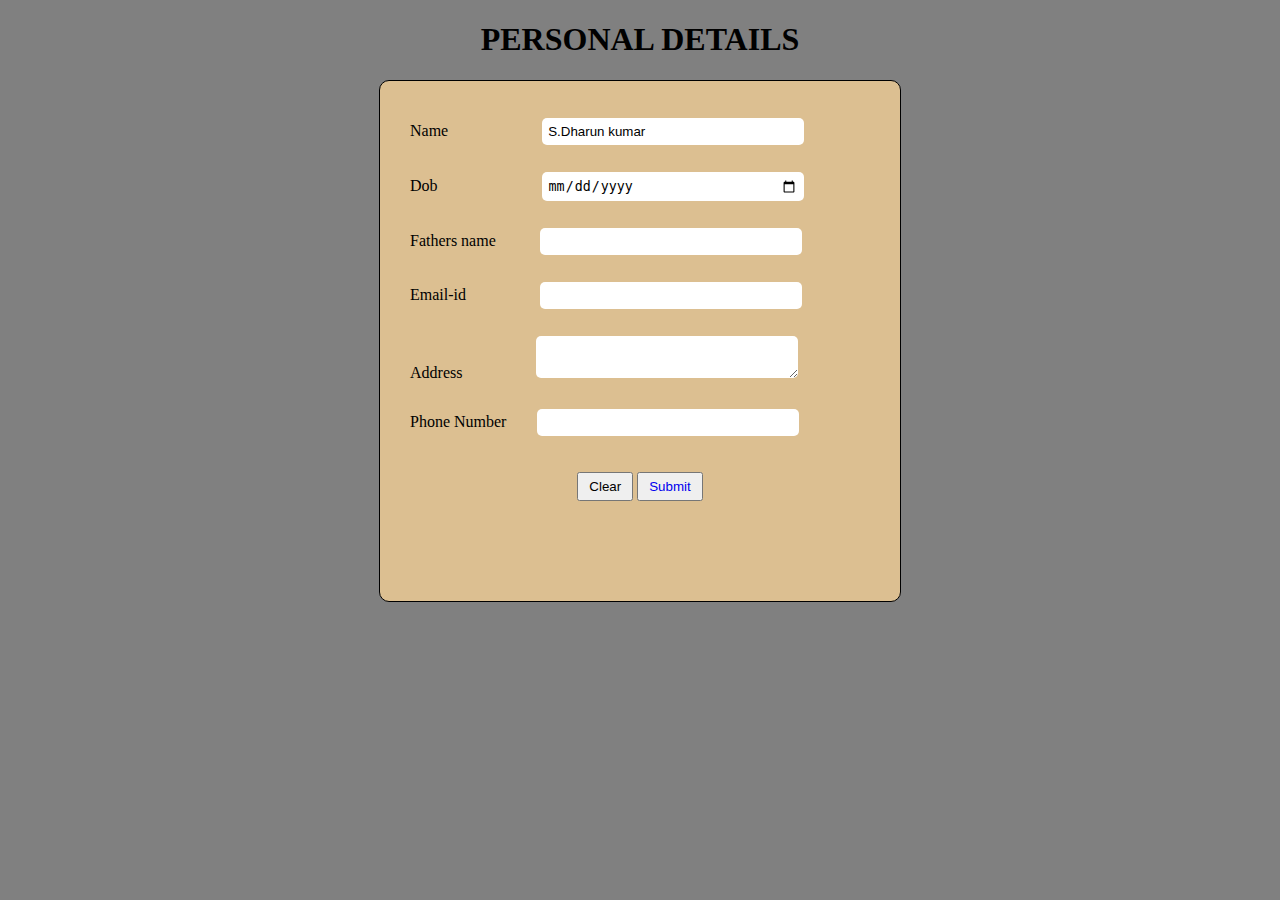
<file: index.html>
<!DOCTYPE html>
<html lang="en">

<head>
    <meta charset="UTF-8">
    <meta http-equiv="X-UA-Compatible" content="IE=edge">
    <meta name="viewport" content="width=device-width, initial-scale=1.0">
    <title>form</title>
    <link rel="stylesheet" href="style.css">
    <link rel="stylesheet" href="main.html">
</head>

<body>
    <form>
        <center>
            <h1>PERSONAL DETAILS</h1>
        </center>
       
            <div class="container">
                <div class="bio"><label>Name </label> <input type="text" value="S.Dharun kumar" class="name">
                    
                </div>
               <div class="bio"><label>Dob</label>  <input type="date" class="dob"></div> 
                

               <div class="bio"><label>Fathers name</label>  <input type="text" class="fname"></div> 
                
              <div class="bio"> <label>Email-id</label>  <input type="text" class="mail"></div>
                
              <div class="bio"> <label> Address </label><textarea class="add"></textarea></div>
                
               <div class="bio"><label >Phone Number</label>  <input type="Number" class="num"></div>
               <br><br> 
              <center> <div><button type="clear">Clear</button>
                <button type="button"><a href="main.html"> Submit</button></a></div>
            </center> 
            </div>
        <br>

    </form>

</body>

</html>
</file>
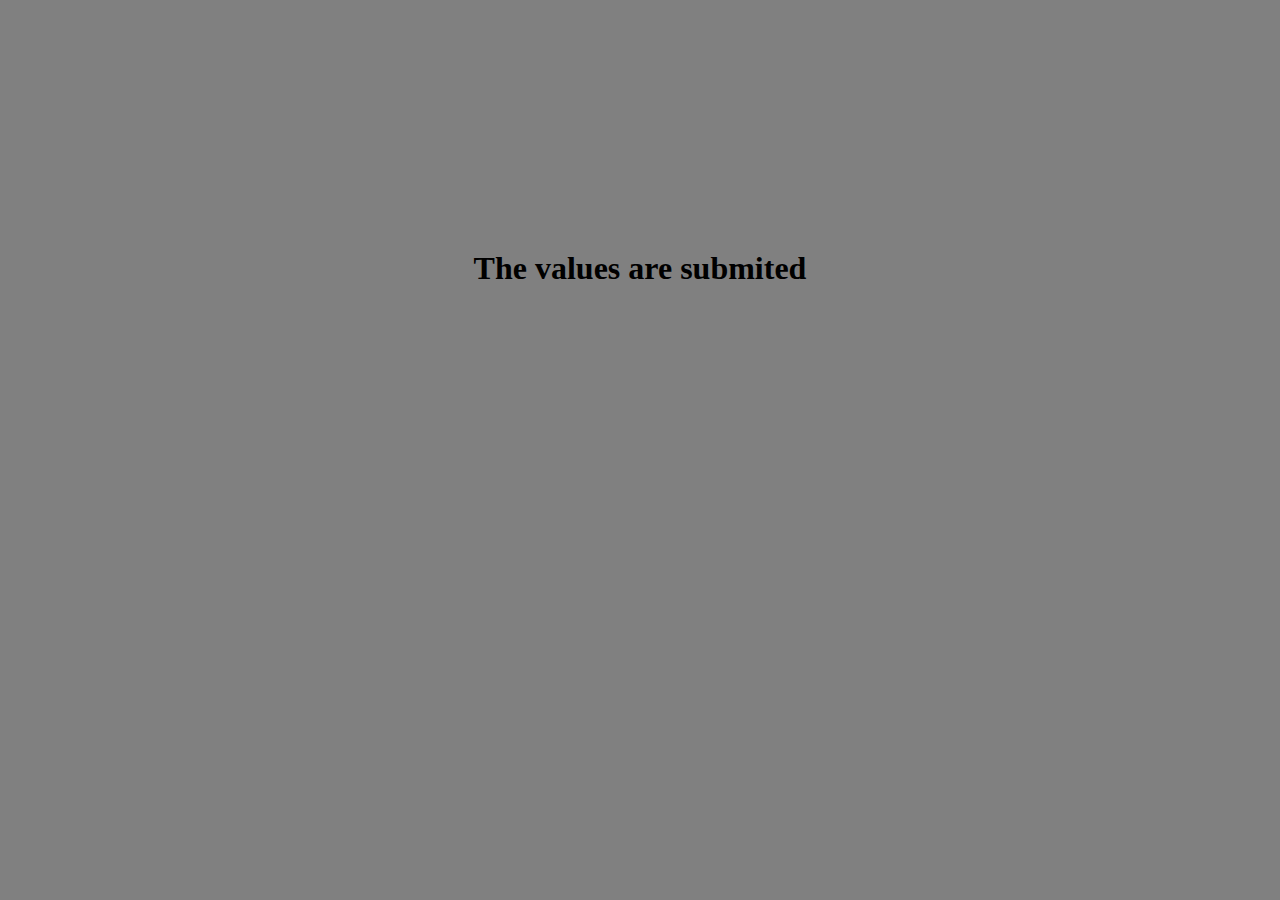
<file: main.html>
<!DOCTYPE html>
<html lang="en">
<head>
    <meta charset="UTF-8">
    <meta http-equiv="X-UA-Compatible" content="IE=edge">
    <meta name="viewport" content="width=device-width, initial-scale=1.0">
    <title>form</title>
    <link rel="stylesheet" href="style.css">
</head>
<body>
    <center><h1 class="h1">  The values are submited</h1></center>
</body>
</html>
</file>
<file: style.css>
body {
    background-color: grey;
}

.container {
    border: 1px solid black;
    padding: 10px;
    background-color: rgb(220, 191, 145);
    width: 500px;
    height: 500px;
    border-radius: 10px;
    margin-left: auto;
    margin-right: auto;

}

.bio {
    margin-top: 27px;

}

label {
    text-align: left;
    margin-left: 20px;
}

a {
    text-decoration: none;
}

input,
textarea {
    padding: 6px;
    border-radius: 5px;
    border: none;
    width: 50%;
}

input:hover,
textarea:hover {
    transform: translateX(10px);
    transition: all 0.1s ease-in-out;
}

button {
    padding: 5px 10px;
}

.h1 {
    margin-top: 250px;
}

.name {
    margin-left: 90px;
}

.dob {
    margin-left: 100px;
}

.fname {
    margin-left: 40px;
}

.mail {
    margin-left: 70px;
}

.add {
    margin-left: 70px;
}

.num {
    margin-left: 27px;
}

@media(max-width:624px) {
    .container {
        width: 400px;
    }

}

@media(max-width:458px) {
    .container {
        width: 350px;
        height: 450px;
    }
    .bio{
       display: flex; 
    }
    h1{
        font-size: 25px;
    }



}
</file>
